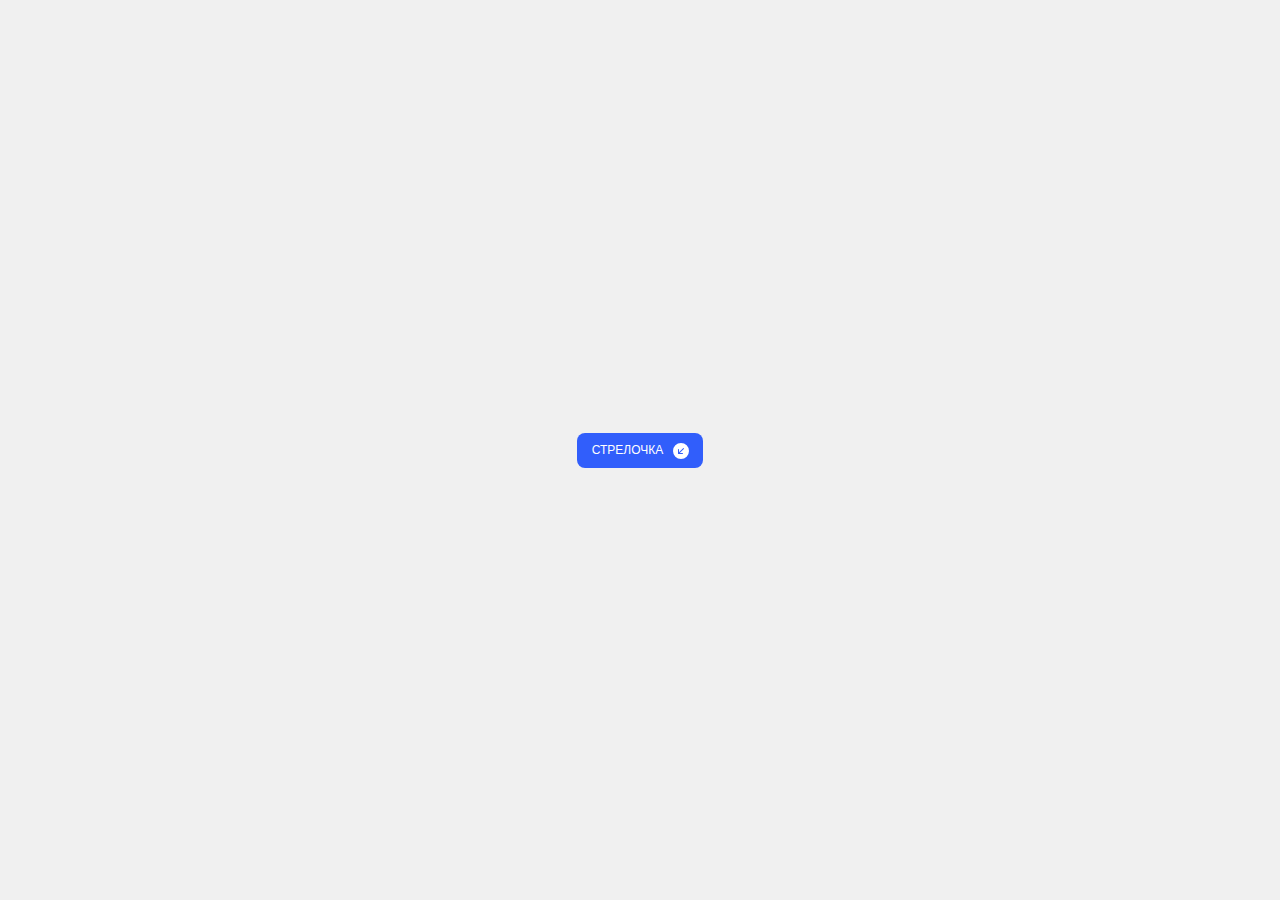
<file: task-1/index.html>
<!DOCTYPE html>
<html lang="en">

<head>
    <meta charset="UTF-8">
    <meta name="viewport" content="width=device-width, initial-scale=1.0">
    <title>Task-1</title>
    <link rel="stylesheet" href="style.css">
</head>

<body>
    <button class="btn js-btn">
        <div class="btn_text">Стрелочка</div>
        <div class="btn_icon">
            <svg class="svg_is-fill" xmlns="http://www.w3.org/2000/svg" width="16" height="16" fill="currentColor"
                class="bi bi-arrow-down-left-circle-fill" viewBox="0 0 16 16">
                <path
                    d="M16 8A8 8 0 1 0 0 8a8 8 0 0 0 16 0zm-5.904-2.803a.5.5 0 1 1 .707.707L6.707 10h2.768a.5.5 0 0 1 0 1H5.5a.5.5 0 0 1-.5-.5V6.525a.5.5 0 0 1 1 0v2.768l4.096-4.096z" />
            </svg>
            <!-- <svg class="svg_fill" xmlns="http://www.w3.org/2000/svg" width="16" height="16" fill="currentColor" class="bi bi-arrow-down-left-circle-fill" viewBox="0 0 16 16">
                <path d="M16 8A8 8 0 1 0 0 8a8 8 0 0 0 16 0zm-5.904-2.803a.5.5 0 1 1 .707.707L6.707 10h2.768a.5.5 0 0 1 0 1H5.5a.5.5 0 0 1-.5-.5V6.525a.5.5 0 0 1 1 0v2.768l4.096-4.096z"/>
              </svg> -->
        </div>
    </button>

    <script src="main.js"></script>
</body>

</html>
</file>
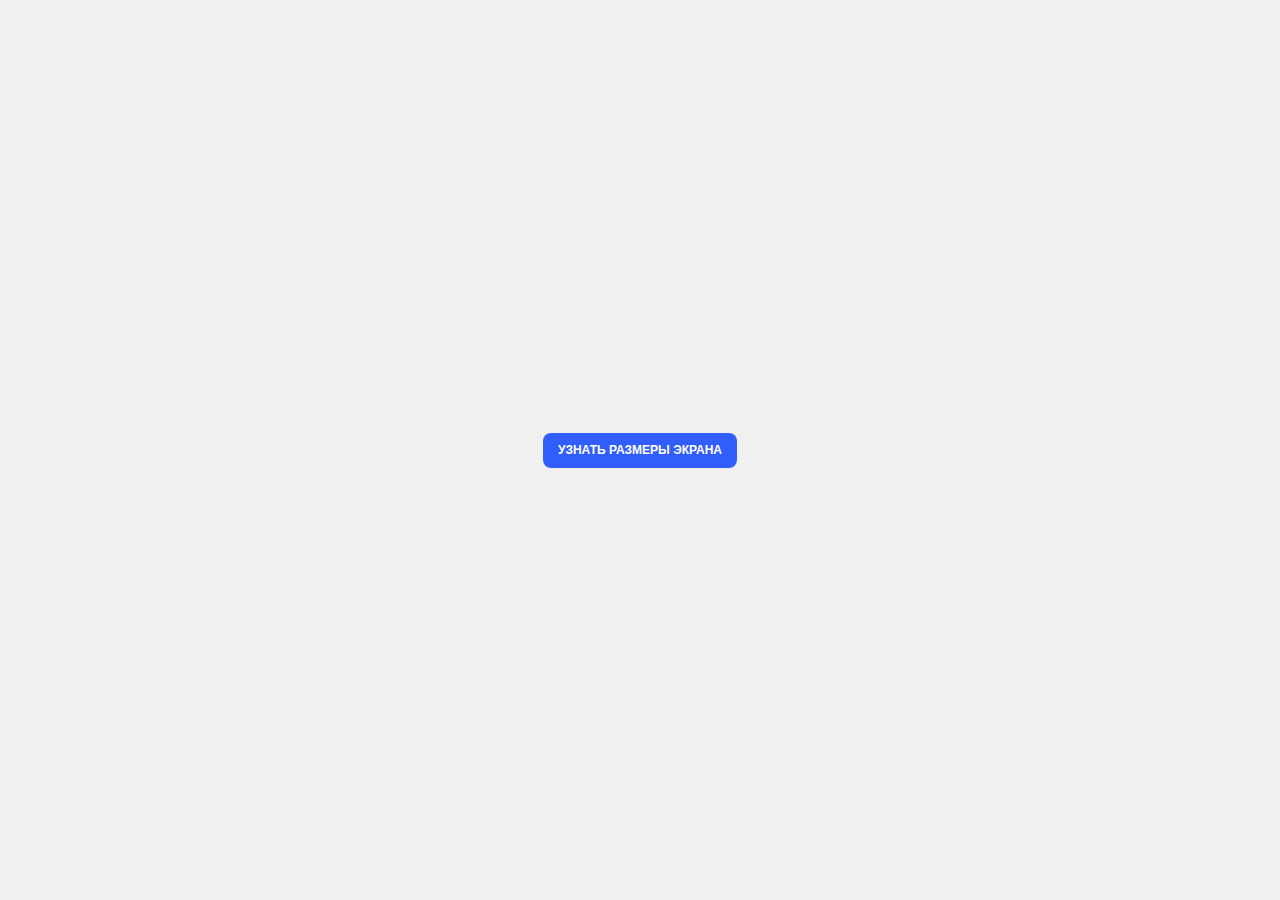
<file: task-2/index.html>
<!DOCTYPE html>
<html lang="en">
<head>
    <meta charset="UTF-8">
    <meta name="viewport" content="width=device-width, initial-scale=1.0">
    <title>Task-2</title>
    <link rel="stylesheet" href="style.css">
</head>
<body>
    <button class="btn js-btn">
        <div class="btn_text">Узнать размеры экрана</div>
    </button>
    <script src="main.js"></script>
</body>
</html>
</file>
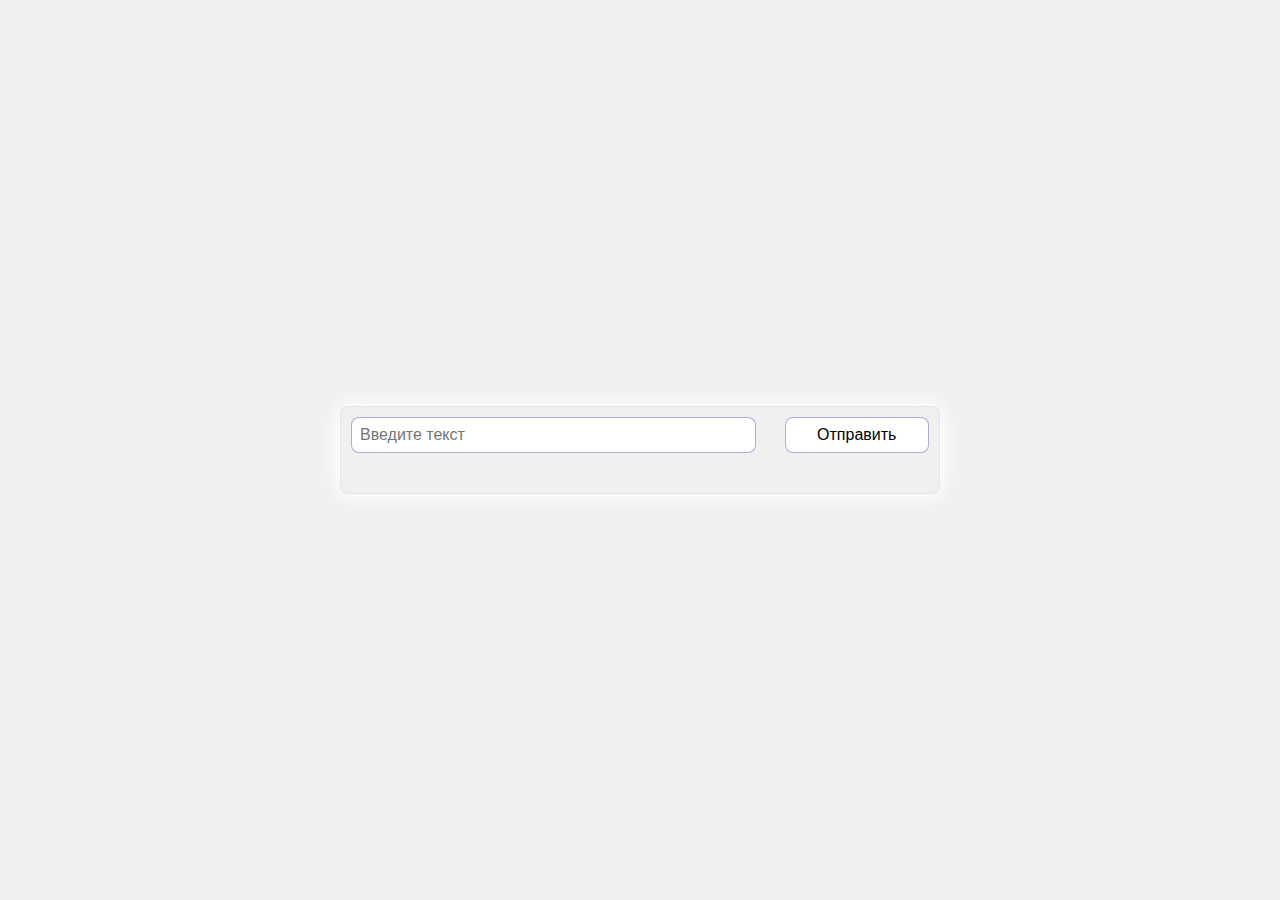
<file: task-3/index.html>
<!DOCTYPE html>
<html lang="en">

<head>
    <meta charset="UTF-8">
    <meta name="viewport" content="width=device-width, initial-scale=1.0">
    <title>Чат</title>
    <link rel="stylesheet" href="style.css">
</head>

<body>
    <div class="chat">
        <label class="sent">
            <input type="text" placeholder="Введите текст" class="chat_sent-message">
            <button class="chat_sent-btn">Отправить</button>
        </label>
        <div class="dialog">
        <button class="geo-location geo-location-isHide">Отправить Гео-локацию</button>
        </div>
    </div>

    <script src="main.js"></script>
</body>

</html>
</file>
<file: task-1/style.css>
body{
    display: flex;
    justify-content: center;
    align-items: center;
    height: 100vh;
    margin: 0;
    background-color: #f0f0f0;
}

.btn {
    padding: 0;
    background-color: transparent;
    border: none;
    outline: none;
    -webkit-tap-highlight-color: transparent;
    box-shadow: none;
    cursor: pointer;

    display: flex;
    margin: 5px 10px;
    padding: 10px 15px;
    border-radius: 8px;
    font-size: 12px;
    line-height: 15px;
    text-transform: uppercase;
    background: #315efb;
    transition: 0.3s;
}

.btn:hover {
    box-shadow: 0px 2px 8px 2px rgba(141, 150, 178, .3);
    transform: scale(1.05);
}

.btn_text {
    color: white;
    margin-right: 10px;
}

.btn_icon {
    width: 15px;
    height: 15px;
    font-size: 15px;
    transition: color .3s linear;
}

.svg_is-fill{
    color: #fff;
    transition: color .3s linear;
}

.isToggle{
    color: #000;
}
</file>
<file: task-2/style.css>
body{
    display: flex;
    justify-content: center;
    align-items: center;
    height: 100vh;
    margin: 0;
    background-color: #f0f0f0;
}

.btn {
    padding: 0;
    background-color: transparent;
    border: none;
    outline: none;
    -webkit-tap-highlight-color: transparent;
    box-shadow: none;
    cursor: pointer;

    display: flex;
    margin: 5px 10px;
    padding: 10px 15px;
    border-radius: 8px;
    font-size: 12px;
    line-height: 15px;
    text-transform: uppercase;
    background: #315efb;
    transition: 0.3s;
}

.btn:hover {
    box-shadow: 0px 2px 8px 2px rgba(141, 150, 178, .3);
    transform: scale(1.05);
}

.btn_text{
    font-weight: 700;
    color: #fff;
}
</file>
<file: task-3/style.css>
* {
    margin: 0;
    padding: 0;
    box-sizing: border-box;
}

body {
    display: flex;
    justify-content: center;
    align-items: center;
    height: 100vh;
    background-color: #f0f0f0;
}

.chat {
    width: 600px;
    border: 1px solid #e6e6e6;
    border-radius: 8px;
    box-shadow: 0px 0px 20px 4px #fff;


}

.sent {
    display: flex;
    justify-content: space-between;
    align-items: center;
    padding: 10px;
}


.chat_sent-message {
    width: 70%;
    padding: 8px;
    font-size: 16px;
    font-weight: 400;
    border-radius: 8px;
    border: 1px solid rgba(89, 89, 190, .5);
    outline: none;
}

.chat_sent-btn {
    padding: 8px;
    font-size: 16px;
    font-weight: 400;
    border-radius: 8px;
    border: 1px solid rgba(89, 89, 190, .5);
    outline: none;
    cursor: pointer;
    width: 25%;
    background-color: #fff;
    transition: .3s}

.chat_sent-btn:hover {
    box-shadow: 0px 2px 8px 2px rgba(141, 150, 178, .3);
    transform: scale(1);

}

.dialog {
    width: 100%;
    padding: 15px;
    display: flex;
    flex-direction: column;
    align-items: start ;
}

.window{
    padding: 8px;
    font-size: 16px;
    font-weight: 400;
    border-radius: 8px;
    background-color: #fff;
    margin: 5px 0;
}

.client-message{
    align-self: flex-end;
    border: 1px solid rgba(157, 75, 180, 0.5);

}

.server-message{
    border: 1px solid rgba(89, 89, 190, .5);

}

.geo-location{
    padding: 8px;
    font-size: 16px;
    font-weight: 400;
    border-radius: 8px;
    background-color: #fff;
    margin: 5px 0;
    outline: none;
    cursor: pointer;
    border: 1px solid rgba(89, 89, 190, .5);
    transition: .3s ease-in-out;
}

.geo-location:hover{
    box-shadow: 0px 2px 8px 2px rgba(141, 150, 178, .3);
    transform: scale(1);
}

.geo-location-isHide{
    display: none;
    align-self: flex-end;
}
</file>
